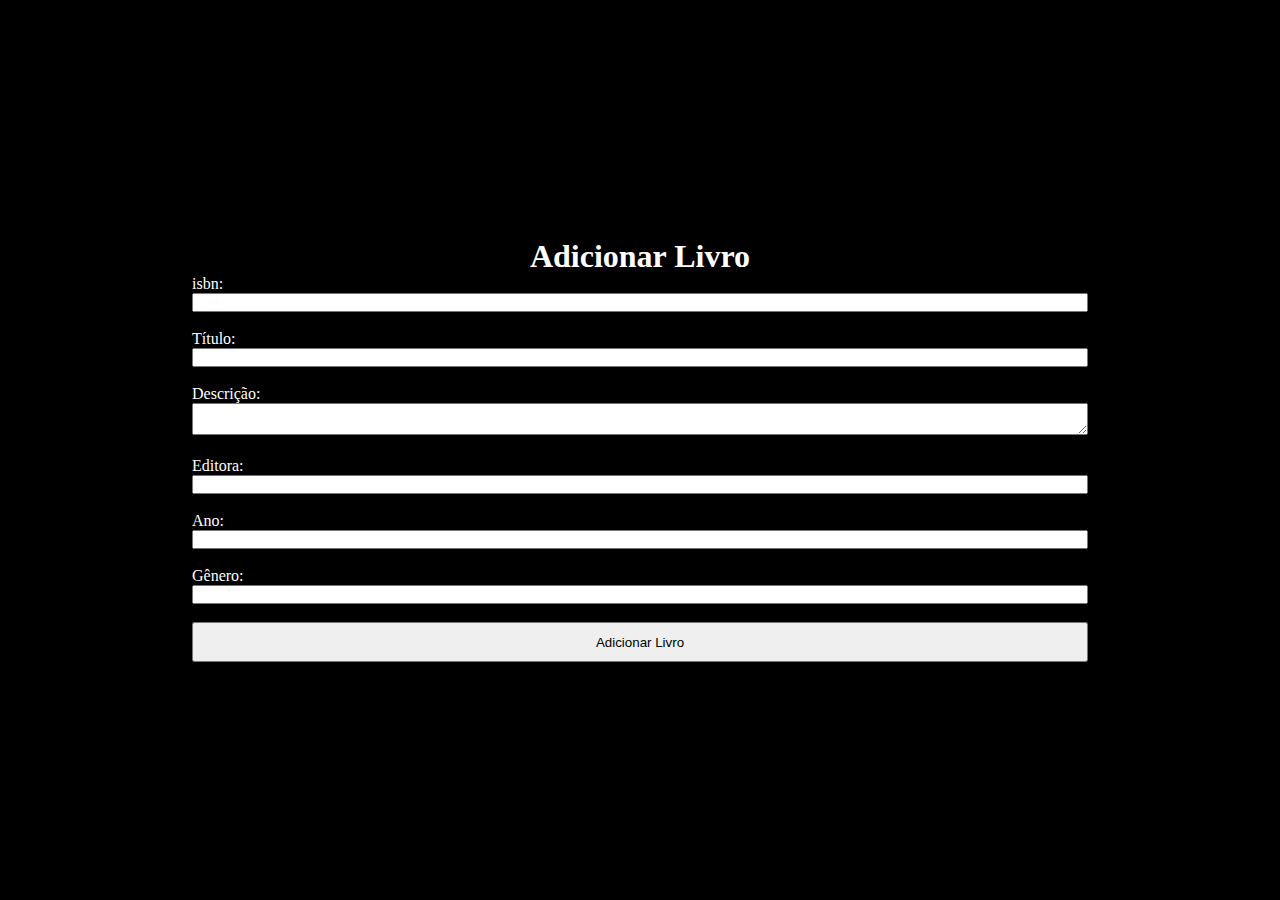
<file: src/main/resources/static/index.html>
<!DOCTYPE html>
<html lang="pt-BR">

<head>
    <meta charset="UTF-8">
    <meta name="viewport" content="width=device-width, initial-scale=1.0">
    <title>Adicionar Livro</title>
    <link rel="stylesheet" href="./src/css/reset.css">
    <link rel="stylesheet" href="./src/css/style.css">
</head>

<body>
    <main>
        <h1>Adicionar Livro</h1>

        <form id="livroForm">
            <label for="isbn">isbn:</label>
            <input type="text" id="isbn" name="isbn" required><br><br>
            <label for="titulo">Título:</label>
            <input type="text" id="titulo" name="titulo" required><br><br>

            <label for="descricao">Descrição:</label>
            <textarea id="descricao" name="descricao" required></textarea><br><br>

            <label for="editora">Editora:</label>
            <input type="text" id="editora" name="editora" required><br><br>

            <label for="ano">Ano:</label>
            <input type="number" id="ano" name="ano" required><br><br>

            <label for="genero">Gênero:</label>
            <input type="text" id="genero" name="genero" required><br><br>

            <button type="submit">Adicionar Livro</button>
        </form>
    </main>

    <script>
        document.getElementById('livroForm').addEventListener('submit', function (event) {
            event.preventDefault();

            const formData = {
                isbn: document.getElementById('isbn').value,
                titulo: document.getElementById('titulo').value,
                descricao: document.getElementById('descricao').value,
                editora: document.getElementById('editora').value,
                ano: parseInt(document.getElementById('ano').value),
                genero: document.getElementById('genero').value
            };

            fetch('http://localhost:8080/biblioteca/adicionar', {
                method: 'POST',
                headers: {
                    'Content-Type': 'application/json'
                },
                body: JSON.stringify(formData)
            })
                .then(response => {
                    if (response.ok) {
                        alert('Livro adicionado com sucesso!');
                        document.getElementById('livroForm').reset();
                    } else {
                        alert('Erro ao adicionar livro.');
                    }
                })
                .catch(error => {
                    console.error('Erro:', error);
                    alert('Erro ao adicionar livro.');
                });
        });
    </script>
</body>

</html>
</file>
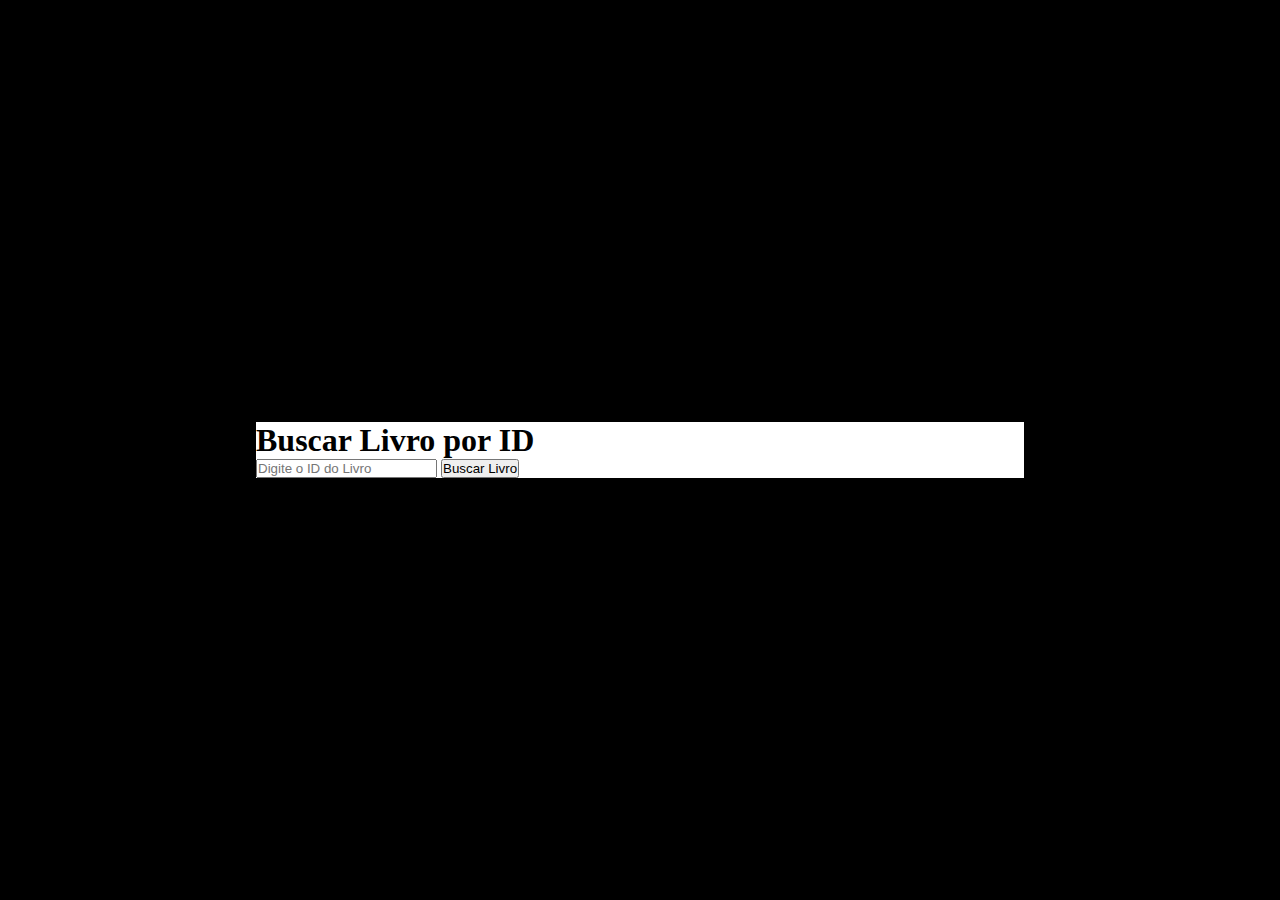
<file: src/main/resources/static/buscarlivro.html>
<!DOCTYPE html>
<html lang="pt-BR">
<head>
    <meta charset="UTF-8">
    <meta name="viewport" content="width=device-width, initial-scale=1.0">
	<link rel="stylesheet" href="./src/css/reset.css">
	<link rel="stylesheet" href="./src/css/style.css">
    <title>Detalhes do Livro</title>
</head>
<body>
	<style>
	    #buscar {
			width:60%;
			background-color: white;
			color:black;

	    }	
	 #resultado{
		background-color: white;
				color:black;
				width:60%;
		
	 }
	</style>
	
	<main>
		<div id="buscar">
			<h1>Buscar Livro por ID</h1>
			  <input type="number" id="livroId" placeholder="Digite o ID do Livro" />
			  <button onclick="buscarLivro()">Buscar Livro</button>
		    </div>
  

    <div id="resultado">
    </div>
	</main>
    <script>
        function buscarLivro() {
            const livroId = document.getElementById('livroId').value;
            if (livroId) {
                fetch(`http://localhost:8080/biblioteca/livro/${livroId}`)
                    .then(response => {
                        if (!response.ok) {
                            throw new Error('Livro não encontrado');
                        }
                        return response.json();
                    })
                    .then(data => {
                        document.getElementById('resultado').innerHTML = `
                            <h2>Detalhes do Livro:</h2>
                            <p><strong>ID:</strong> ${data.id}</p>
                            <p><strong>ISBN:</strong> ${data.isbn}</p>
                            <p><strong>Título:</strong> ${data.titulo}</p>
                            <p><strong>Descrição:</strong> ${data.descricao}</p>
                            <p><strong>Editora:</strong> ${data.editora}</p>
                            <p><strong>Ano:</strong> ${data.ano}</p>
                            <p><strong>Gênero:</strong> ${data.genero}</p>
                        `;
                    })
                    .catch(error => {
                        document.getElementById('resultado').innerHTML = `<p style="color: red;">${error.message}</p>`;
                    });
            } else {
                alert('Por favor, insira um ID válido.');
            }
        }
    </script>
</body>
</html>
</file>
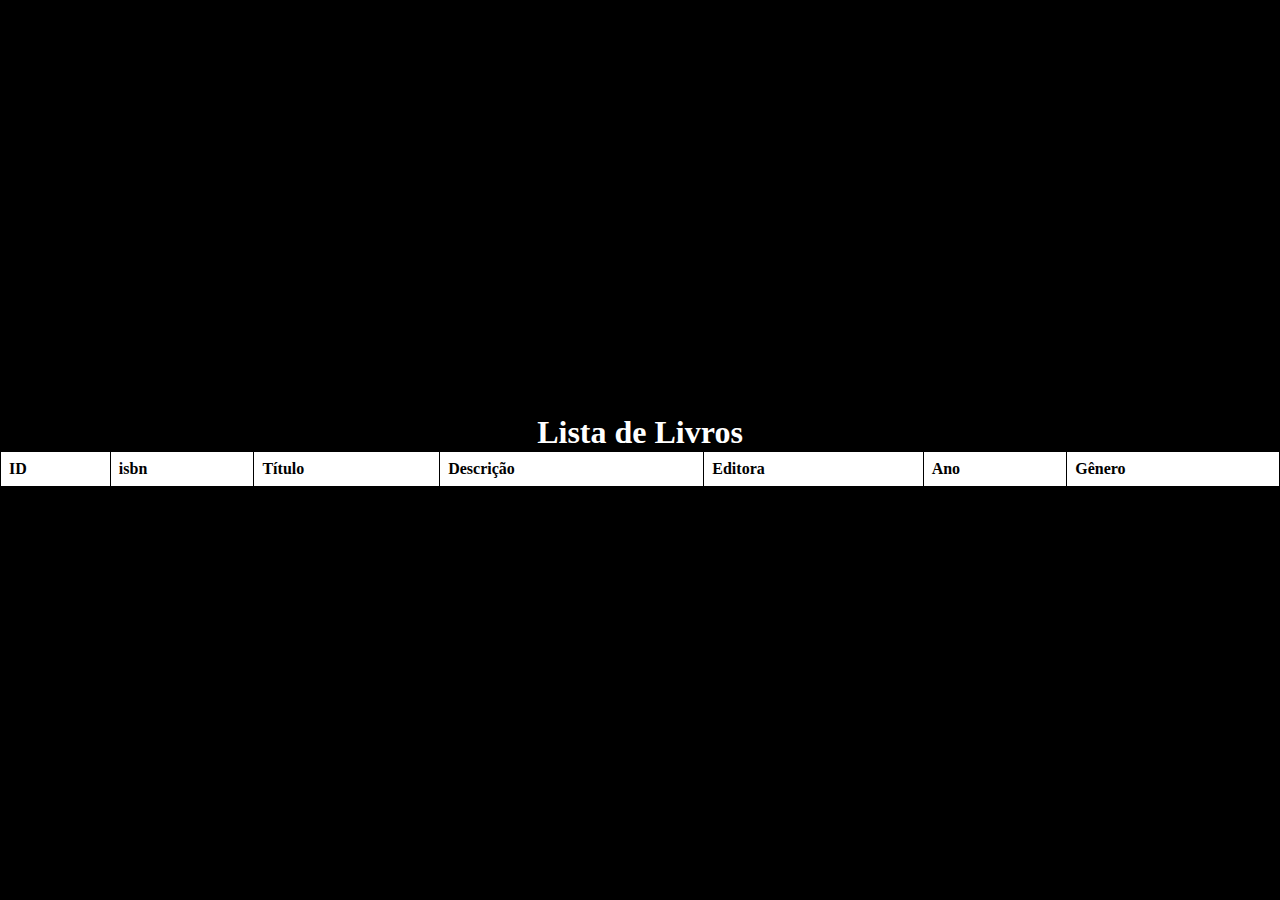
<file: src/main/resources/static/listalivros.html>
<!DOCTYPE html>
<html lang="pt-br">
<head>
    <meta charset="UTF-8">
    <meta name="viewport" content="width=device-width, initial-scale=1.0">
    <title>Lista de Livros</title>
	<link rel="stylesheet" href="./src/css/reset.css">
	<link rel="stylesheet" href="./src/css/style.css">
    <style>
        table {
			background-color: white;
			color:black;
            width: 100%;
            border-collapse: collapse;
        }
        table, th, td {
            border: 1px solid black;
        }
        th, td {
            padding: 8px;
            text-align: left;
        }
    </style>
</head>
<body>
	<main>
		<h1>Lista de Livros</h1>
		    <table id="livros-table">
		        <thead>
		            <tr>
		                <th>ID</th>
		                <th>isbn</th>
		                <th>Título</th>
		                <th>Descrição</th>
		                <th>Editora</th>
		                <th>Ano</th>
		                <th>Gênero</th>
		            </tr>
		        </thead>
		        <tbody>
		            <!-- Livros serão inseridos aqui -->
		        </tbody>
		    </table>
	</main>
    

    <script>
        document.addEventListener('DOMContentLoaded', () => {
            fetch('http://localhost:8080/biblioteca/livro/all')
                .then(response => response.json())
                .then(livros => {
                    const tbody = document.querySelector('#livros-table tbody');
                    livros.forEach(livro => {
                        const tr = document.createElement('tr');
                        tr.innerHTML = `
                            <td>${livro.id}</td>
                            <td>${livro.isbn}</td>
                            <td>${livro.titulo}</td>
                            <td>${livro.descricao}</td>
                            <td>${livro.editora}</td>
                            <td>${livro.ano}</td>
                            <td>${livro.genero}</td>
                        `;
                        tbody.appendChild(tr);
                    });
                })
                .catch(error => {
                    console.error('Erro ao carregar livros:', error);
                });
        });
    </script>
</body>
</html>
</file>
<file: src/main/resources/static/src/css/style.css>
body{
    background-color: black;
    color: white;
    overflow: hidden;
}
main{
    width: 100vw;
    height: 100vh;
    display: flex;
    flex-direction: column;
    justify-content: center;
    align-items: center;
	
}
form{
	
    width: 70%;
	
}
form input{
    width: 100%;
}
form textarea{
    width: 100%;
}
form button{
    width: 100%;
    height: 40px;
}
</file>
